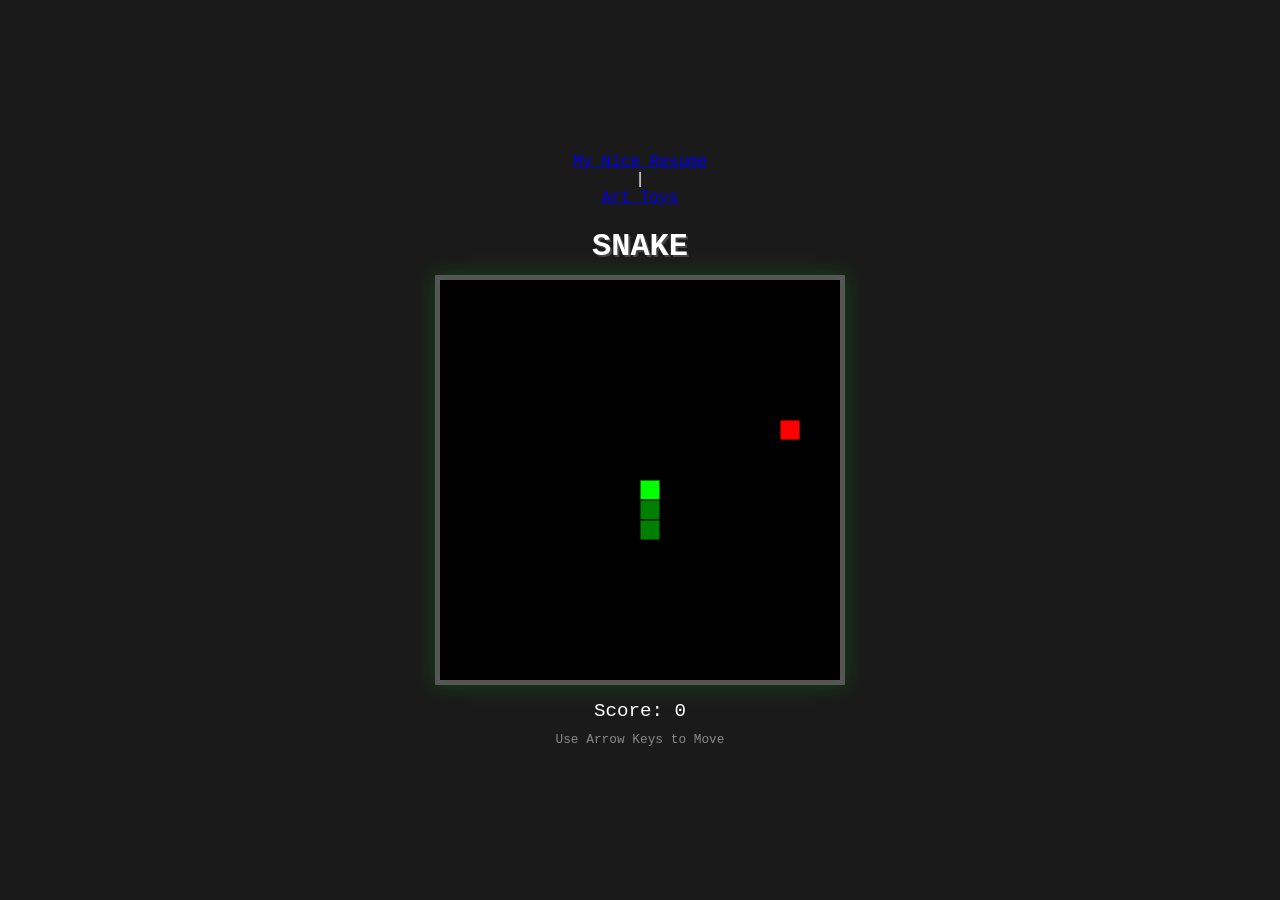
<file: scratch.html>
<!DOCTYPE html>
<html lang="en">
<head>
    <title>AI Use</title>
</head>
<body>
    <a href="../resume-files/startbootstrap-resume-gh-pages/resume.html">My Nice Resume</a> | 
    <a href="index.html">Art Toys</a>
</body>
    <meta charset="UTF-8">
    <meta name="viewport" content="width=device-width, initial-scale=1.0">
    <title>Retro Snake</title>
    <style>
        body {
            background-color: #1a1a1a;
            display: flex;
            flex-direction: column;
            align-items: center;
            justify-content: center;
            height: 100vh;
            margin: 0;
            color: #fff;
            font-family: 'Courier New', Courier, monospace;
        }

        h1 {
            margin-bottom: 10px;
            text-shadow: 2px 2px #444;
        }

        #game-container {
            position: relative;
            border: 5px solid #555;
            box-shadow: 0 0 20px rgba(0, 255, 0, 0.2);
        }

        canvas {
            display: block;
            background-color: #000;
        }

        .stats {
            margin-top: 15px;
            font-size: 1.2rem;
        }

        .controls {
            margin-top: 10px;
            font-size: 0.8rem;
            color: #888;
        }
    </style>
</head>
<body>

    <h1>SNAKE</h1>
    <div id="game-container">
        <canvas id="snakeGame" width="400" height="400"></canvas>
    </div>
    <div class="stats">Score: <span id="scoreVal">0</span></div>
    <div class="controls">Use Arrow Keys to Move</div>

    <script>
        const canvas = document.getElementById("snakeGame");
        const ctx = canvas.getContext("2d");
        const scoreElement = document.getElementById("scoreVal");

        const gridSize = 20;
        const tileCount = canvas.width / gridSize;

        let score = 0;
        let dx = 0;
        let dy = 0;

        // Snake body: array of coordinates
        let snake = [
            {x: 10, y: 10},
            {x: 10, y: 11},
            {x: 10, y: 12}
        ];

        let foodX = 5;
        let foodY = 5;

        // Start game loop
        function main() {
            if (didGameEnd()) {
                // Reset game on death
                alert("Game Over! Your score: " + score);
                resetGame();
            }

            setTimeout(function onTick() {
                clearCanvas();
                drawFood();
                advanceSnake();
                drawSnake();
                main();
            }, 100);
        }

        function clearCanvas() {
            ctx.fillStyle = "black";
            ctx.fillRect(0, 0, canvas.width, canvas.height);
        }

        function drawSnake() {
            snake.forEach((part, index) => {
                ctx.fillStyle = (index === 0) ? "#00FF00" : "#008000"; // Head is brighter
                ctx.strokeStyle = "#000";
                ctx.fillRect(part.x * gridSize, part.y * gridSize, gridSize, gridSize);
                ctx.strokeRect(part.x * gridSize, part.y * gridSize, gridSize, gridSize);
            });
        }

        function advanceSnake() {
            const head = { x: snake[0].x + dx, y: snake[0].y + dy };
            
            // Only move if a direction is set (prevents immediate death at start)
            if (dx === 0 && dy === 0) return;

            snake.unshift(head);

            // Check if snake ate food
            if (snake[0].x === foodX && snake[0].y === foodY) {
                score += 10;
                scoreElement.innerHTML = score;
                createFood();
            } else {
                snake.pop();
            }
        }

        function didGameEnd() {
            if (dx === 0 && dy === 0) return false;

            // Hit walls
            const hitLeftWall = snake[0].x < 0;
            const hitRightWall = snake[0].x > tileCount - 1;
            const hitTopWall = snake[0].y < 0;
            const hitBottomWall = snake[0].y > tileCount - 1;

            // Hit self
            for (let i = 4; i < snake.length; i++) {
                if (snake[i].x === snake[0].x && snake[i].y === snake[0].y) return true;
            }

            return hitLeftWall || hitRightWall || hitTopWall || hitBottomWall;
        }

        function createFood() {
            foodX = Math.floor(Math.random() * tileCount);
            foodY = Math.floor(Math.random() * tileCount);
            
            // Make sure food doesn't spawn on snake body
            snake.forEach(function isFoodOnSnake(part) {
                if (part.x == foodX && part.y == foodY) createFood();
            });
        }

        function drawFood() {
            ctx.fillStyle = "#FF0000";
            ctx.strokeStyle = "#000";
            ctx.fillRect(foodX * gridSize, foodY * gridSize, gridSize, gridSize);
            ctx.strokeRect(foodX * gridSize, foodY * gridSize, gridSize, gridSize);
        }

        function changeDirection(event) {
            const LEFT_KEY = 37;
            const RIGHT_KEY = 39;
            const UP_KEY = 38;
            const DOWN_KEY = 40;

            const keyPressed = event.keyCode;
            const goingUp = dy === -1;
            const goingDown = dy === 1;
            const goingRight = dx === 1;
            const goingLeft = dx === -1;

            if (keyPressed === LEFT_KEY && !goingRight) {
                dx = -1; dy = 0;
            }
            if (keyPressed === UP_KEY && !goingDown) {
                dx = 0; dy = -1;
            }
            if (keyPressed === RIGHT_KEY && !goingLeft) {
                dx = 1; dy = 0;
            }
            if (keyPressed === DOWN_KEY && !goingUp) {
                dx = 0; dy = 1;
            }
        }

        function resetGame() {
            snake = [{x: 10, y: 10}, {x: 10, y: 11}, {x: 10, y: 12}];
            dx = 0;
            dy = 0;
            score = 0;
            scoreElement.innerHTML = score;
            createFood();
        }

        document.addEventListener("keydown", changeDirection);

        // Prevent arrow keys from scrolling the window
        window.addEventListener("keydown", function(e) {
            if([37, 38, 39, 40].indexOf(e.keyCode) > -1) {
                e.preventDefault();
            }
        }, false);

        createFood();
        main();
    </script>
</body>
</html>
</file>
